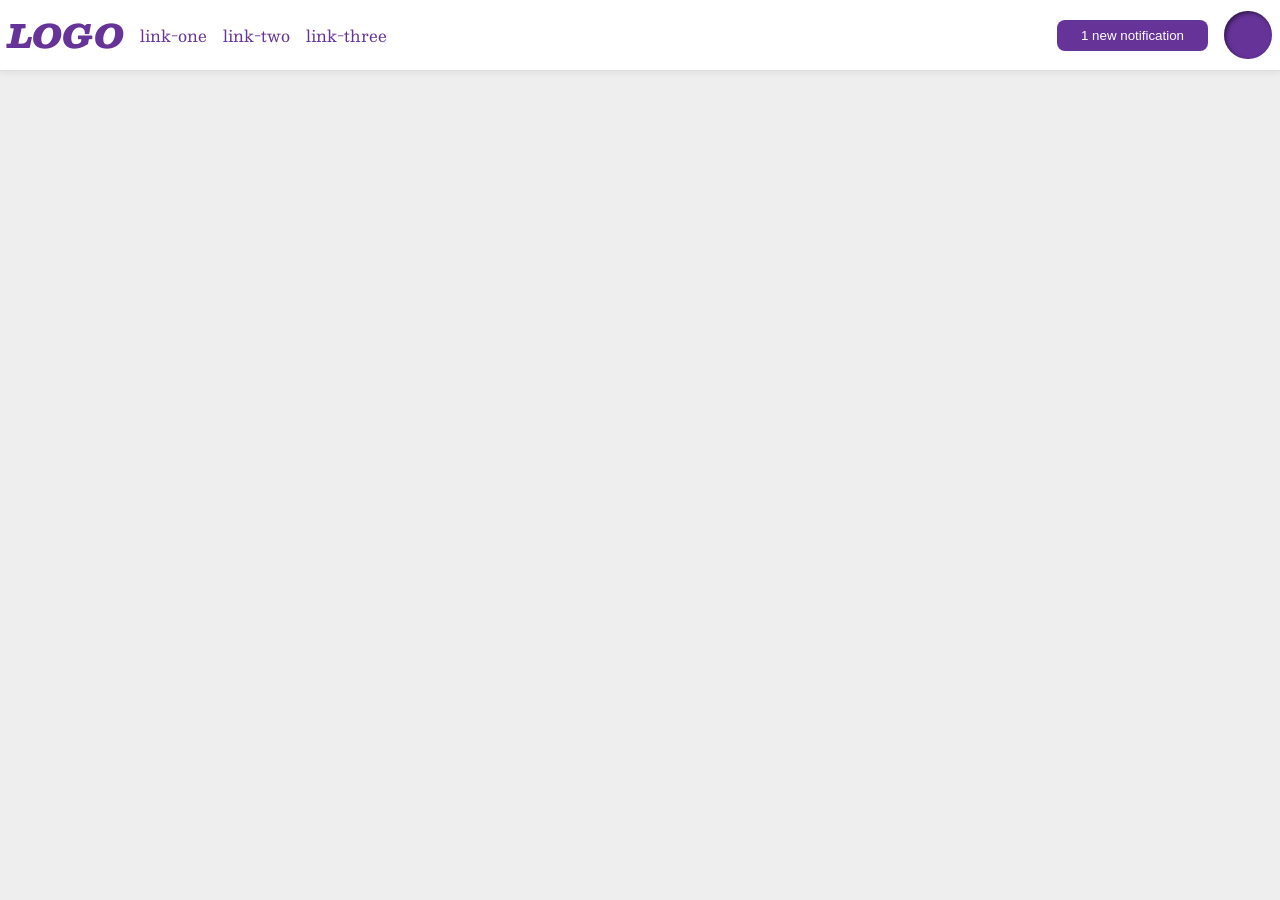
<file: foundations/flex/03-flex-header-2/index.html>
<!DOCTYPE html>
<html lang="en">
  <head>
    <meta charset="UTF-8">
    <meta http-equiv="X-UA-Compatible" content="IE=edge">
    <meta name="viewport" content="width=device-width, initial-scale=1.0">
    <title>Flex Header 2</title>
    <link rel="stylesheet" href="style.css">
  </head>
  <body>
    <div class="header">
      <div class="left">
        <div class="logo">
          LOGO
        </div>
        <ul class="links">
          <li><a href="https://google.com">link-one</a></li>
          <li><a href="https://google.com">link-two</a></li>
          <li><a href="https://google.com">link-three</a></li>
        </ul>
      </div>
        <div class="right">
        <button class="notifications">
          1 new notification
        </button>
        <div class="profile-image"></div>
      </div>
    </div>
  </body>
</html>
</file>
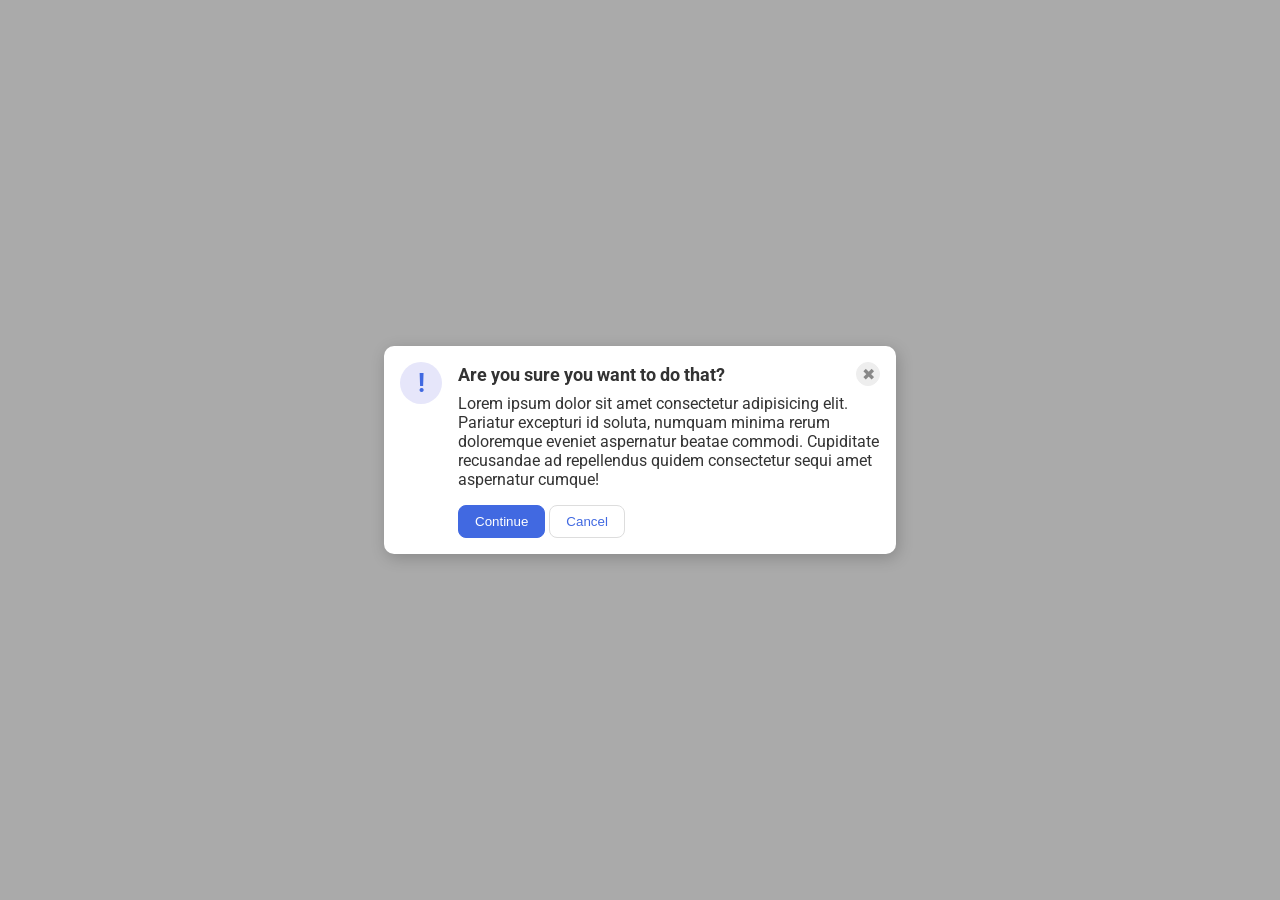
<file: foundations/flex/05-flex-modal/index.html>
<!DOCTYPE html>
<html lang="en">
  <head>
    <meta charset="UTF-8">
    <meta http-equiv="X-UA-Compatible" content="IE=edge">
    <meta name="viewport" content="width=device-width, initial-scale=1.0">
    <link rel="stylesheet" href="style.css">
    <title>Modal</title>
  </head>
  <body>
    <div class="modal">
      <div class="icon">!</div>
      <div class="section">
        <div class="header">Are you sure you want to do that?
          <button class="close-button">✖</button>
        </div>
        <div class="text">Lorem ipsum dolor sit amet consectetur adipisicing elit. Pariatur excepturi id soluta, numquam minima rerum doloremque eveniet aspernatur beatae commodi. Cupiditate recusandae ad repellendus quidem consectetur sequi amet aspernatur cumque!</div>
        <button class="continue">Continue</button>
        <button class="cancel">Cancel</button>
      </div>
    </div>
  </body>
</html>
</file>
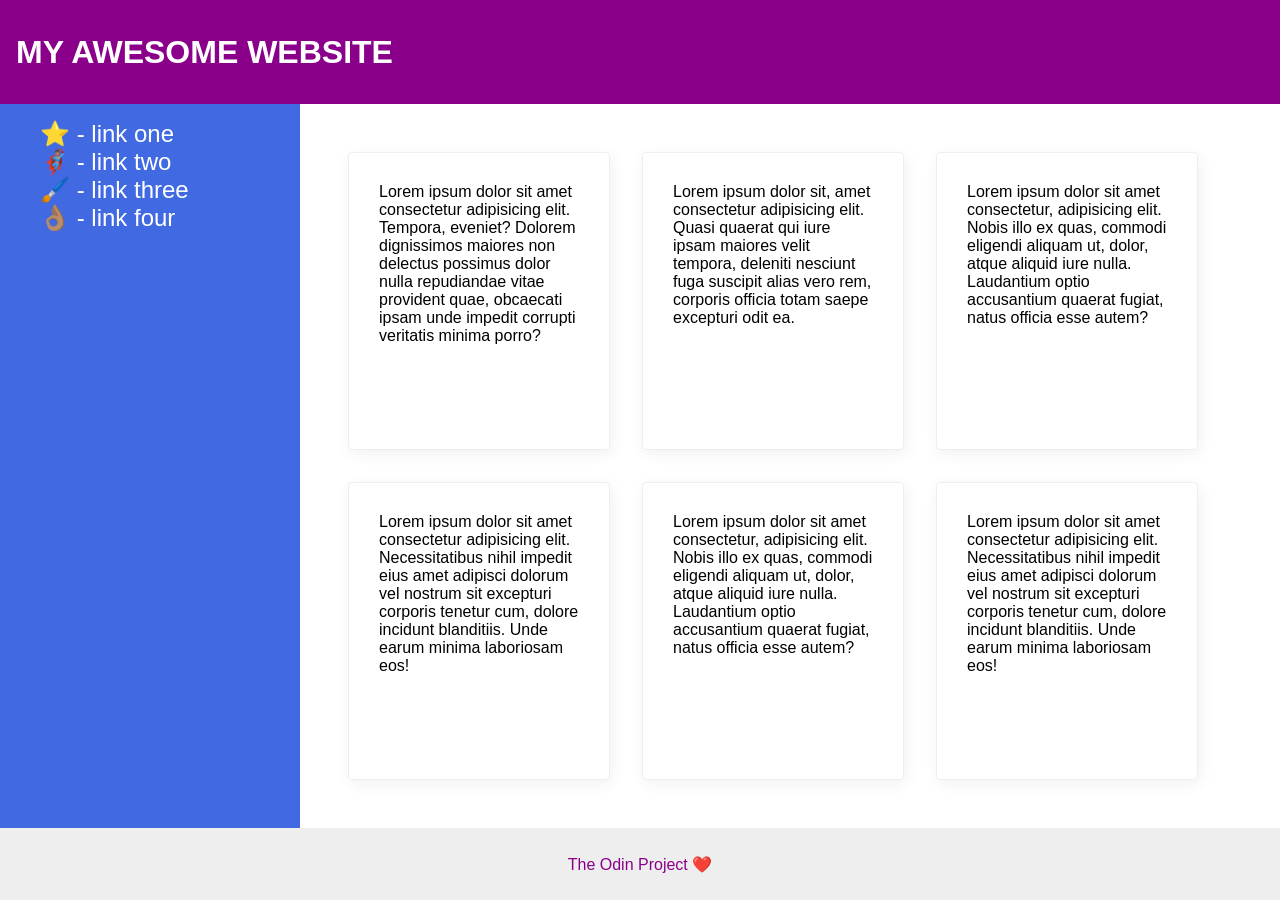
<file: foundations/flex/07-flex-layout-2/index.html>
<!DOCTYPE html>
<html lang="en">
  <head>
    <meta charset="UTF-8">
    <meta http-equiv="X-UA-Compatible" content="IE=edge">
    <meta name="viewport" content="width=device-width, initial-scale=1.0">
    <title>The Holy Grail</title>
    <link rel="stylesheet" href="style.css">
  </head>
  <body>
    <div class="header">
      MY AWESOME WEBSITE
    </div>
    <div class="main">
      <div class="sidebar">
        <ul>
          <li><a href="#">⭐ - link one</a></li>
          <li><a href="#">🦸🏽‍♂️ - link two</a></li>
          <li><a href="#">🖌️ - link three</a></li>
          <li><a href="#">👌🏽 - link four</a></li>
        </ul>
      </div>
      <div class="container">
        <div class="card">Lorem ipsum dolor sit amet consectetur adipisicing elit. Tempora, eveniet? Dolorem dignissimos maiores non delectus possimus dolor nulla repudiandae vitae provident quae, obcaecati ipsam unde impedit corrupti veritatis minima porro?</div>
        <div class="card">Lorem ipsum dolor sit, amet consectetur adipisicing elit. Quasi quaerat qui iure ipsam maiores velit tempora, deleniti nesciunt fuga suscipit alias vero rem, corporis officia totam saepe excepturi odit ea.</div>
        <div class="card">Lorem ipsum dolor sit amet consectetur, adipisicing elit. Nobis illo ex quas, commodi eligendi aliquam ut, dolor, atque aliquid iure nulla. Laudantium optio accusantium quaerat fugiat, natus officia esse autem?</div>
        <div class="card">Lorem ipsum dolor sit amet consectetur adipisicing elit. Necessitatibus nihil impedit eius amet adipisci dolorum vel nostrum sit excepturi corporis tenetur cum, dolore incidunt blanditiis. Unde earum minima laboriosam eos!</div>
        <div class="card">Lorem ipsum dolor sit amet consectetur, adipisicing elit. Nobis illo ex quas, commodi eligendi aliquam ut, dolor, atque aliquid iure nulla. Laudantium optio accusantium quaerat fugiat, natus officia esse autem?</div>
        <div class="card">Lorem ipsum dolor sit amet consectetur adipisicing elit. Necessitatibus nihil impedit eius amet adipisci dolorum vel nostrum sit excepturi corporis tenetur cum, dolore incidunt blanditiis. Unde earum minima laboriosam eos!</div>
      </div>
    </div>

    <div class="footer">
      The Odin Project ❤️
    </div>
  </body>
</html>
</file>
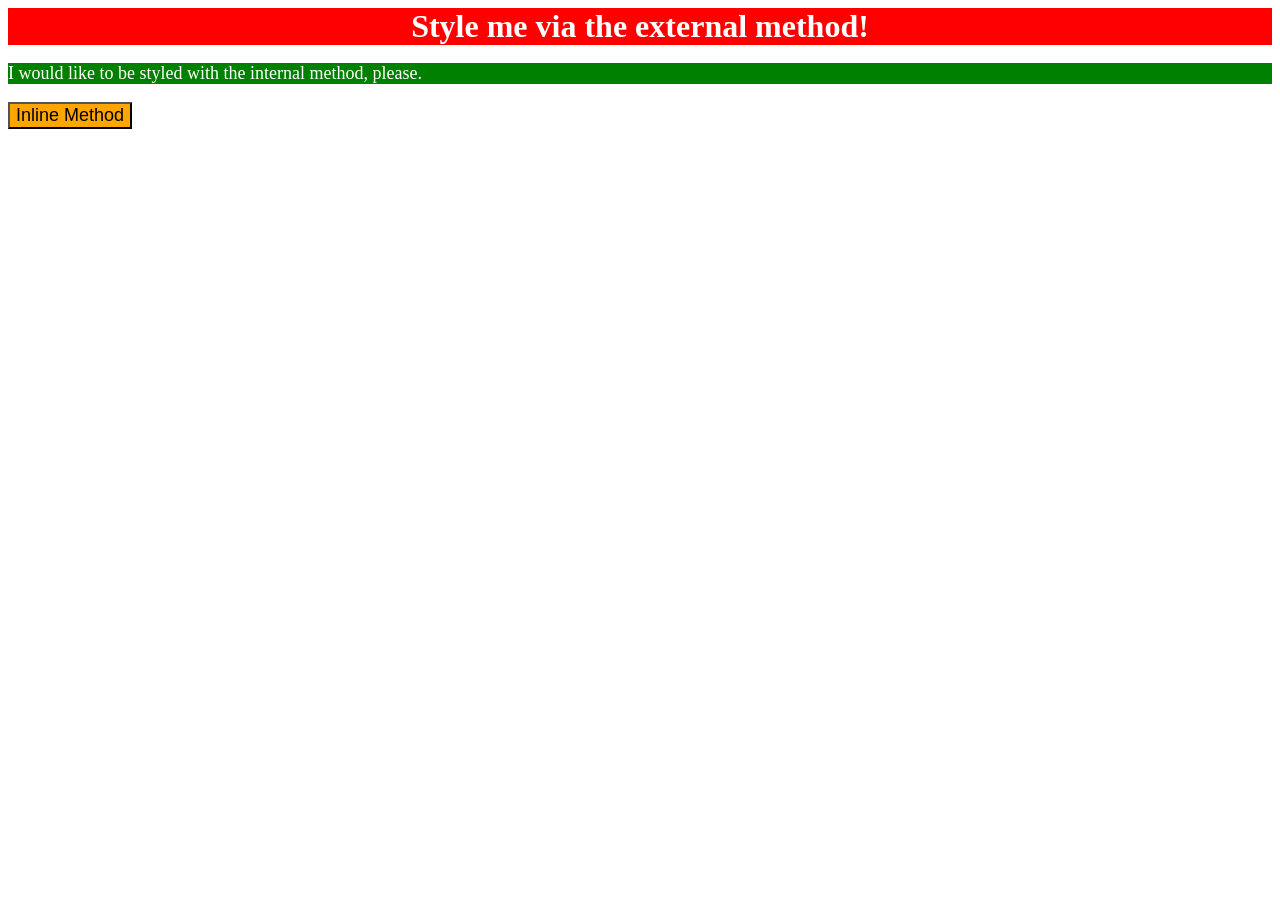
<file: foundations/intro-to-css/01-css-methods/index.html>
<!DOCTYPE html>
<html lang="en">
  <head>
    <meta charset="UTF-8">
    <meta http-equiv="X-UA-Compatible" content="IE=edge">
    <meta name="viewport" content="width=device-width, initial-scale=1.0">
    <link rel="stylesheet" href="./styles.css">
    <style>
      p {
        color: white;background-color: green; font-size: 18px;
      }
    </style>
    <title>Methods for Adding CSS</title>
  </head>
  <body>
    <div>Style me via the external method!</div>
    <p>I would like to be styled with the internal method, please.</p>
    <button style="background-color: orange; font-size: 18px;">Inline Method</button>
  </body>
</html>
</file>
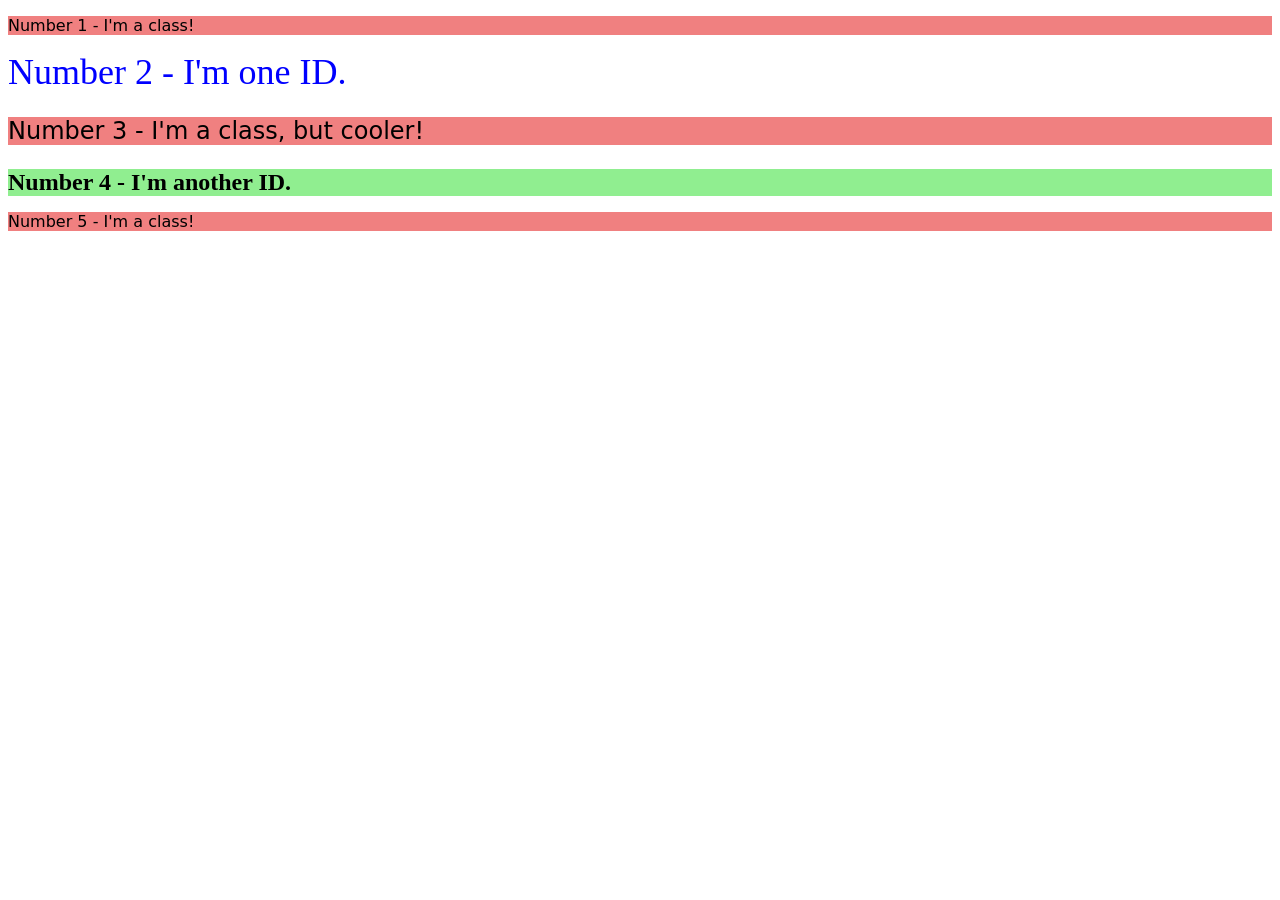
<file: foundations/intro-to-css/02-class-id-selectors/index.html>
<!DOCTYPE html>
<html lang="en">
  <head>
    <meta charset="UTF-8">
    <meta http-equiv="X-UA-Compatible" content="IE=edge">
    <meta name="viewport" content="width=device-width, initial-scale=1.0">
    <title>Class and ID Selectors</title>
    <link rel="stylesheet" href="style.css">
  </head>
  <body>
    <p class="odd-number">Number 1 - I'm a class!</p>
    <div id="number-two">Number 2 - I'm one ID.</div>
    <p class="odd-number" style="font-size: 24px;">Number 3 - I'm a class, but cooler!</p>
    <div id="number-four">Number 4 - I'm another ID.</div>
    <p class="odd-number">Number 5 - I'm a class!</p>
  </body>
</html>
</file>
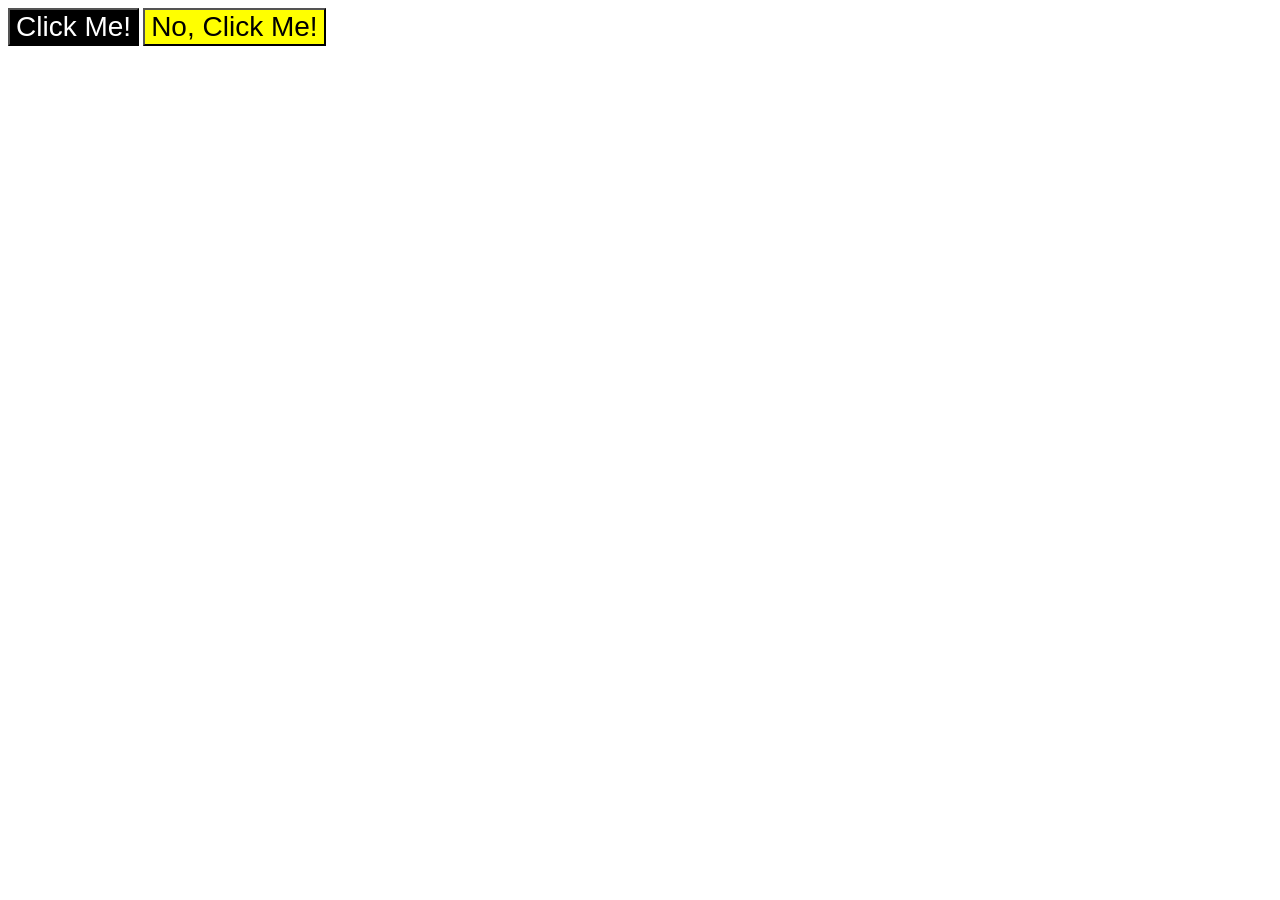
<file: foundations/intro-to-css/03-grouping-selectors/index.html>
<!DOCTYPE html>
<html lang="en">
  <head>
    <meta charset="UTF-8">
    <meta http-equiv="X-UA-Compatible" content="IE=edge">
    <meta name="viewport" content="width=device-width, initial-scale=1.0">
    <title>Grouping Selectors</title>
    <link rel="stylesheet" href="style.css">
  </head>
  <body>
    <button class="first both">Click Me!</button>
    <button class="second both">No, Click Me!</button>
  </body>
</html>
</file>
<file: foundations/flex/03-flex-header-2/style.css>
/* this is some magical font-importing.  
you'll learn about it later. */
@import url('https://fonts.googleapis.com/css2?family=Besley:ital,wght@0,400;1,900&display=swap');

body {
  margin: 0;
  background: #eee;
  font-family: Besley, serif;
}

.header {
  background: white;
  border-bottom: 1px solid #ddd;
  box-shadow: 0 0 8px rgba(0,0,0,.1);
  display: flex;
  justify-content: space-between;
  padding: 8px;
}

.profile-image {
  background: rebeccapurple;
  box-shadow: inset 2px 2px 4px rgba(0,0,0,.5);
  border-radius: 50%;
  width: 48px;
  height: 48px;
}

.logo {
  color: rebeccapurple;
  font-size: 32px;
  font-weight: 900;
  font-style: italic;
}

button {
  border: none;
  border-radius: 8px;
  background: rebeccapurple;
  color: white;
  padding: 8px 24px;
}

a {
  /* this removes the line under our links */
  text-decoration: none;
  color: rebeccapurple;
}

ul {
  list-style-type: none;
  display: flex;
  gap: 16px;
  margin: 0;
  padding: 0;
}

.left, .right {
  display: flex;
  align-items: center;
  gap: 16px;
}
</file>
<file: foundations/flex/05-flex-modal/style.css>
@import url('https://fonts.googleapis.com/css2?family=Roboto:wght@400;700&display=swap');

html, body {
  height: 100%;
}

body {
  font-family: Roboto, sans-serif;
  margin: 0;
  background: #aaa;
  color: #333;
  /* I'll give you this one for free lol */
  display: flex;
  align-items: center;
  justify-content: center;
}

.modal {
  background: white;
  width: 480px;
  border-radius: 10px;
  box-shadow: 2px 4px 16px rgba(0,0,0,.2);
  display: flex;
  gap: 16px;
  padding: 16px;
}

.icon {
  color: royalblue;
  font-size: 26px;
  font-weight: 700;
  background: lavender;
  width: 42px;
  height: 42px;
  border-radius: 50%;
  display: flex;
  align-items: center;
  justify-content: center;
  flex-shrink: 0;
}

.close-button {
  background: #eee;
  border-radius: 50%;
  color: #888;
  font-weight: 400;
  font-size: 16px;
  height: 24px;
  width: 24px;
  display: flex;
  align-items: center;
  justify-content: center;
  border: 1px solid #eee;
  padding: 0;
}

button {
  cursor: pointer;
  padding: 8px 16px;
  border-radius: 8px;
}

button.continue {
  background: royalblue;
  border: 1px solid royalblue;
  color: white;
}

button.cancel {
  background: white;
  border: 1px solid #ddd;
  color: royalblue;
}

.modal {
  display: flex;
  gap: 16px;
  padding: 16px;
}

.icon {
  /* this keeps the icon from getting smashed by the text */
  flex-shrink: 0;
}
/* header container should be wrapped around the button element as well in order for flex style to work */
.header {
  display: flex;
  align-items: center;
  justify-content: space-between;
  font-size: 18px;
  font-weight: 700;
  margin-bottom: 8px;
}

.text {
  margin-bottom: 16px;
}
</file>
<file: foundations/flex/07-flex-layout-2/style.css>
body {
  font-family: -apple-system, BlinkMacSystemFont, 'Segoe UI', Roboto, Oxygen, Ubuntu, Cantarell, 'Open Sans', 'Helvetica Neue', sans-serif;
  margin: 0;
  min-height: 100vh;

  display: flex;
  flex-direction: column;
}

.header {
  height: 72px;
  background: darkmagenta;
  color: white;

  display: flex;
  font-size: 32px;
  font-weight: 900;
  align-items: center;
  padding: 16px;
}

.footer {
  height: 72px;
  background: #eee;
  color: darkmagenta;

  display: flex;
  align-items: center;
  justify-content: center;

}

.sidebar {
  width: 300px;
  flex-shrink: 0;
  background: royalblue;
  box-sizing: border-box;

  display: flex;
}

.main {
  flex: 1;
  display: flex;
}

.container {
  padding: 48px;
  display: flex;
  flex-wrap: wrap;
  gap: 32px;
}

a {
  font-size: 24px;
  color: white;
  text-decoration: none;
}

ul {
  list-style-type: none;
}

.card {
  border: 1px solid #eee;
  box-shadow: 2px 4px 16px rgba(0,0,0,.06);
  border-radius: 4px;

  display: flex;
  width: 200px;
  padding: 30px;
}
</file>
<file: foundations/intro-to-css/01-css-methods/styles.css>
div {
    background-color: red; color: white; font-size: 32px; text-align: center; font-weight: bold;
}
</file>
<file: foundations/intro-to-css/02-class-id-selectors/style.css>
/* Add CSS Styling */
.odd-number {
    background-color: lightcoral;
    font-family: "Verdana", "DejaVu Sans", sans-serif;
}

#number-two {
    color: blue; font-size: 36px;
}

#number-four {
    background-color: lightgreen; font-size: 24px; font-weight: bold;
}
</file>
<file: foundations/intro-to-css/03-grouping-selectors/style.css>
/* Add CSS Styling */
.first,
.second {
    font-size: 28px;
    font-family: "Helvetica", "Times New Roman", sans-serif;
}

.first {
    background-color: black;
    color: white;
}

.second {
    background-color: yellow;
}
</file>
